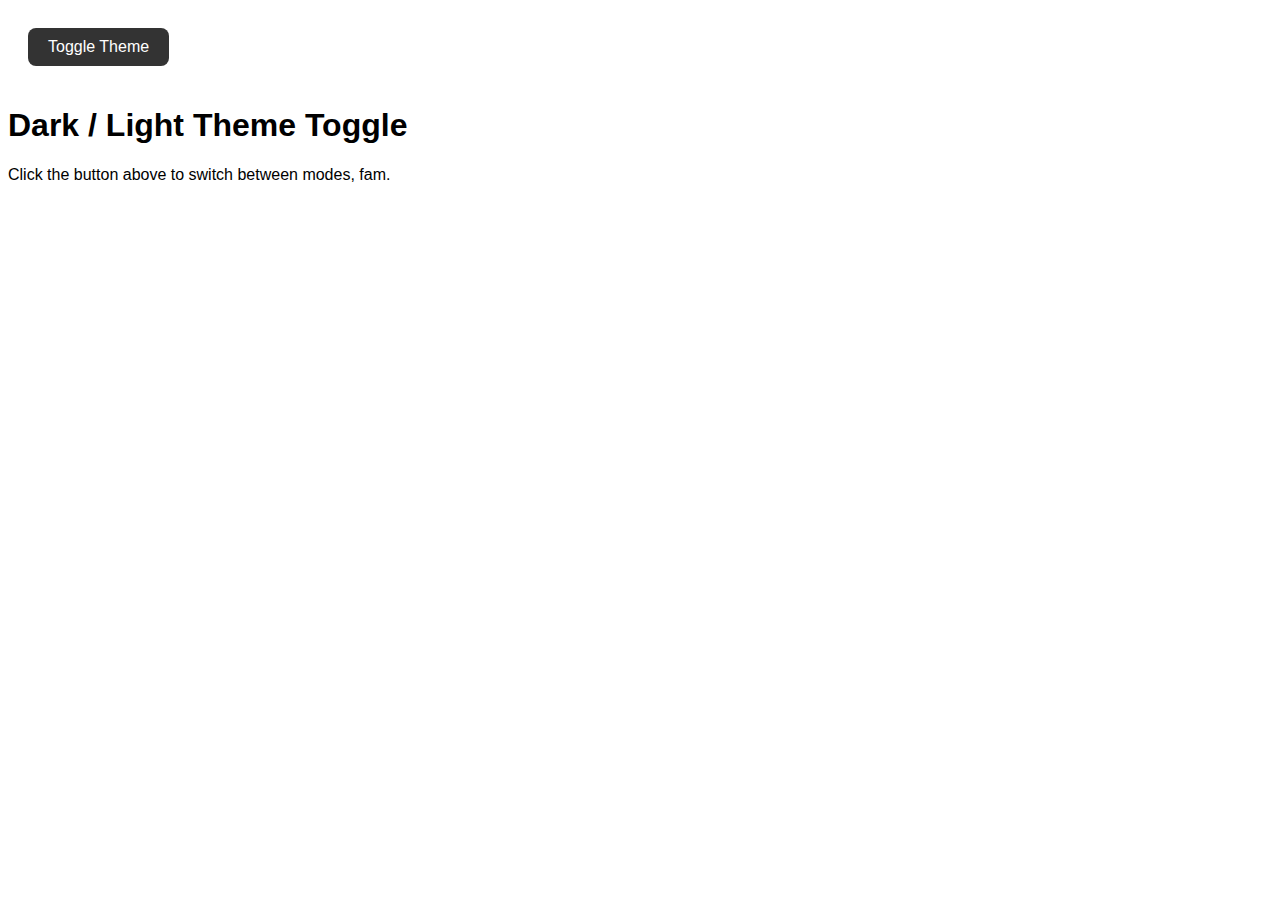
<file: test.html>
<!DOCTYPE html>
<html lang="en">
<head>
  <meta charset="UTF-8">
  <meta name="viewport" content="width=device-width, initial-scale=1.0">
  <title>Dark Mode Toggle</title>
  <style>
    body {
      background-color: #fff; /* light mode default */
      color: #000;
      font-family: Arial, sans-serif;
      transition: background-color 0.3s, color 0.3s;
    }

    .dark-mode {
      background-color: #000;
      color: #fff;
    }

    button {
      margin: 20px;
      padding: 10px 20px;
      border: none;
      border-radius: 8px;
      cursor: pointer;
      background: #333;
      color: #fff;
      font-size: 16px;
      transition: background 0.3s;
    }

    button:hover {
      background: #555;
    }
  </style>
</head>
<body>
  <button onclick="toggleTheme()">Toggle Theme</button>
  <h1>Dark / Light Theme Toggle</h1>
  <p>Click the button above to switch between modes, fam.</p>

  <script>
    function toggleTheme() {
      document.body.classList.toggle("dark-mode");
    }
  </script>
</body>
</html>
</file>
